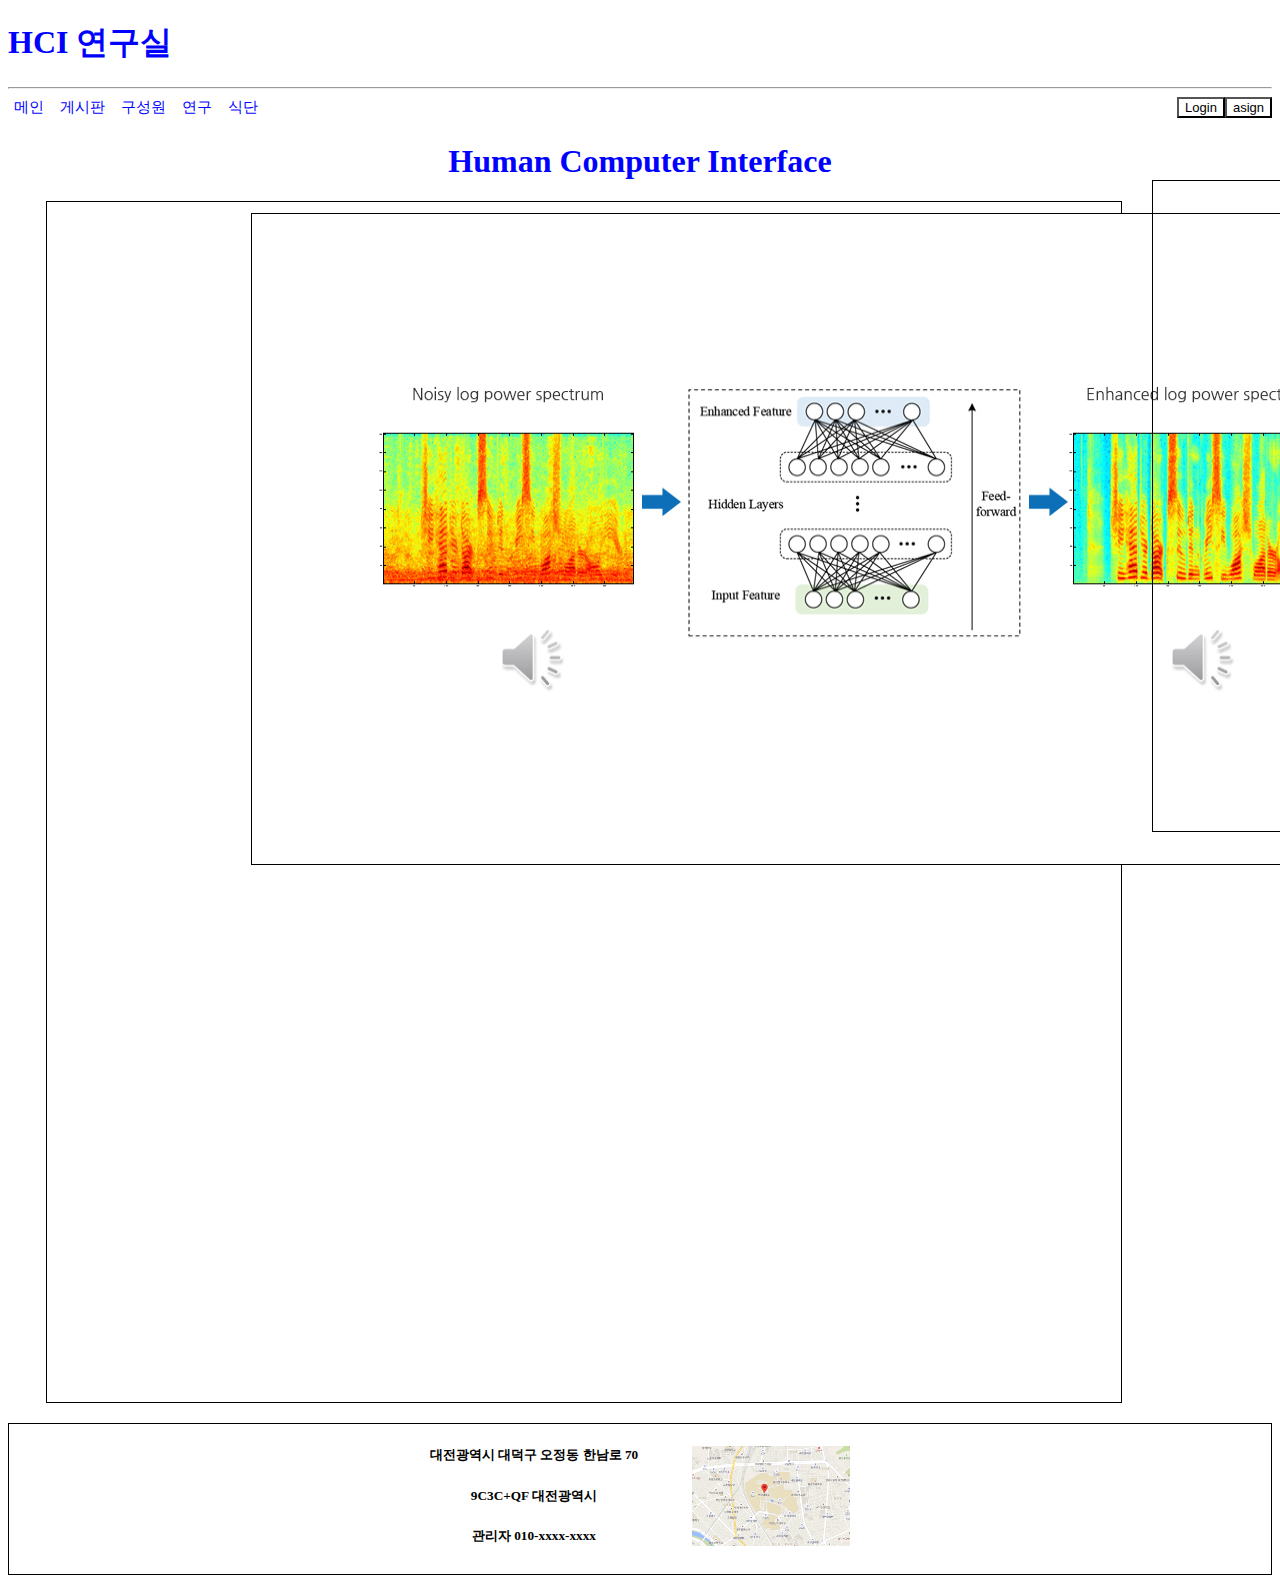
<file: index.html>
<!DOCTYPE html>
<html>
<head>
<meta charset="utf-8">
  <style type="text/css">
  @import "./css/index.css";
  </style>
  <script>
    //@import "./script/index.js"
  function init(){
  var myImage=document.getElementById("HCI");
  var imageArray=["./src/img/3.png","./src/img/1.png","./src/img/2.png","./src/img/4.png"];
  var imageIndex=0;

  function changeImage(){
  myImage.setAttribute("src",imageArray[imageIndex]);
  imageIndex++;
  if(imageIndex>=imageArray.length){
    imageIndex=0;
  }
}
setInterval(changeImage,2000);
}
  </script>
</head>
<body onload="init().setInterval(changeImage,2000);">
  <div id="hidden_menubar">
    <h1>HCI 연구실</h1>
    <hr>
    <button type=button class="menu_btn" onclick="location.href='index.html'">메인</button>
    <button type=button class="menu_btn" onclick="location.href='board.html'">게시판</button>
    <button type=button class="menu_btn" onclick="location.href='member.html'">구성원</button>
    <button type=button class="menu_btn" onclick="location.href='project.html'">연구</button>
    <button type=button id="enter_btn" onclick="location.href='asign.html'">asign</button> 
    <button type=button id="login_btn" onclick="location.href='login.html'">Login</button> 
    <button type=button class="menu_btn" onclick="location.href='lunch.html'">식단</button>

  </div>
  <div class="title">
      <h1>
         Human Computer Interface
      </h1>
  </div>
  <div id="center">
    <img id="HCI" src="./src/img/4.png">
    </div>
  </div>
  <div id="side_bar">
  </div>
  <div id="bottom">
  <div id="map_info">
    <h5>대전광역시 대덕구 오정동 한남로 70</h5>
    <h5>9C3C+QF 대전광역시</h5>
    <h5>관리자 010-xxxx-xxxx</h5>
  </div>
  <img id="map_img" src="./src/img/map.PNG"  onclick="location.href='http://www.hannam.ac.kr/about/about_1001_02.html'">
  </div>
</body>
</html>
</file>
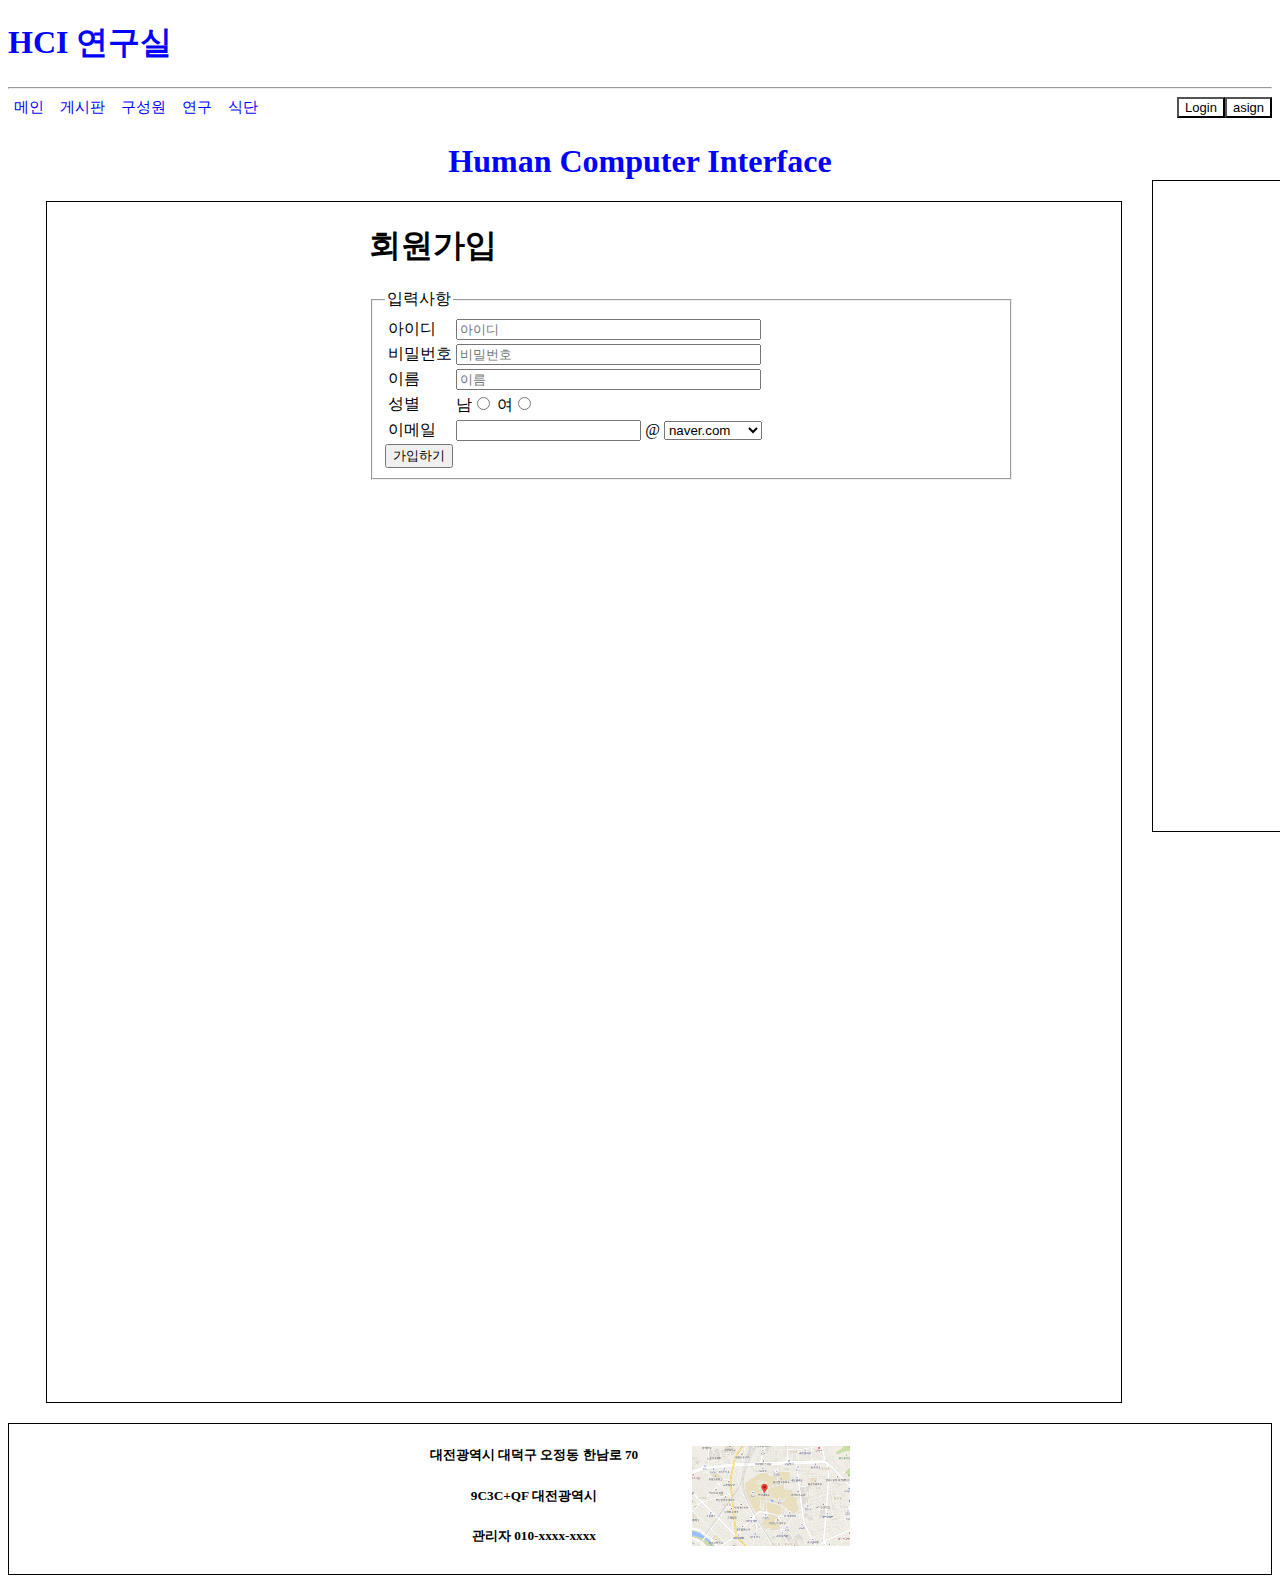
<file: asign.html>
<!DOCTYPE html>
<head>
<meta charset="utf-8">
 <style>
 @import "./css/asign.css";
</style>
</head>
<body>
  <div id="hidden_menubar">
    <h1>HCI 연구실</h1>
    <hr>
    <button type=button class="menu_btn" onclick="location.href='index.html'">메인</button>
    <button type=button class="menu_btn" onclick="location.href='board.html'">게시판</button>
    <button type=button class="menu_btn" onclick="location.href='member.html'">구성원</button>
    <button type=button class="menu_btn" onclick="location.href='project.html'">연구</button>
    <button type=button class="menu_btn" onclick="location.href='lunch.html'">식단</button>
     <button type=button id="enter_btn" onclick="location.href='asign.html'">asign</button> 
     <button type=button id="login_btn" onclick="location.href='login.html'">Login</button> 
  </div>
   <div class="title">
      <h1>
    Human Computer Interface
      </h1>
    </div>
  <div id="center">
  		<form method="post" style="width:60%; margin-left:30%">
		<h1>회원가입</h1>
			<fieldset>
				<legend>입력사항</legend>
					<table>
						<tr>
							<td>아이디</td>
							<td><input type="text" size="35" name="id" placeholder="아이디" ></td>
						</tr>
						<tr>
							<td>비밀번호</td>
							<td><input type="password" size="35" name="pw" placeholder="비밀번호"></td>
						</tr>
						<tr>
							<td>이름</td>
							<td><input type="text" size="35" name="name" placeholder="이름"></td>
						</tr>
						<tr>
							<td>성별</td>
							<td>남<input type="radio" name="sex" value="남"> 여<input type="radio" name="sex" value="여"></td>
						</tr>
						<tr>
							<td>이메일</td>
							<td><input type="text" name="email"> @ <select name="emadress"><option value="naver.com" style="display: inline-block;">naver.com</option><option value="nate.com">nate.com</option>
							<option value="hanmail.com">hanmail.com</option></select></td>
						</tr>
					</table>

				<input type="submit" value="가입하기" />
			
		</fieldset>
	</form>
  </div>
    <div id="side_bar">
  </div>
   <div id="bottom">
  <div id="map_info">
   <h5>대전광역시 대덕구 오정동 한남로 70</h5>
    <h5>9C3C+QF 대전광역시</h5>
    <h5>관리자 010-xxxx-xxxx</h5>
  </div>
  <img id="map_img" src="./src/img/map.PNG"  onclick="location.href='http://www.hannam.ac.kr/about/about_1001_02.html'">
  </div>
</body>
</file>
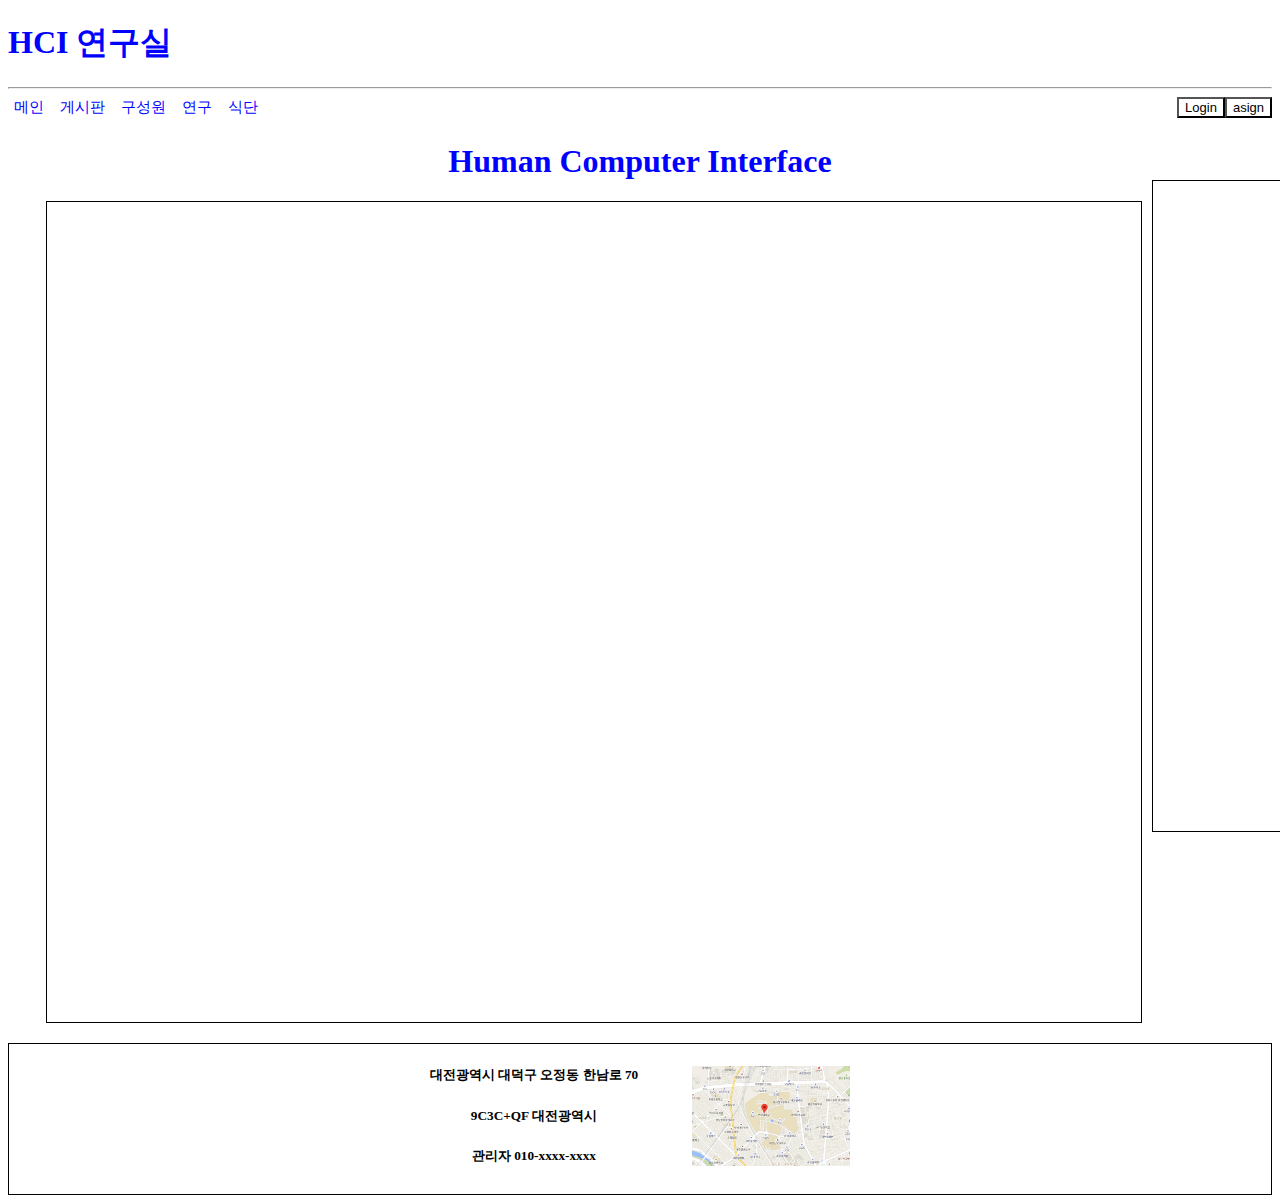
<file: base.html>
<!DOCTYPE html>
<head>
<meta charset="utf-8">
  <style>
  @import "./css/board.css";
</style>
</head>
<body>
  <div id="hidden_menubar">
    <h1>HCI 연구실</h1>
    <hr>
    <button type=button class="menu_btn" onclick="location.href='index.html'">메인</button>
    <button type=button class="menu_btn" onclick="location.href='board.html'">게시판</button>
    <button type=button class="menu_btn" onclick="location.href='member.html'">구성원</button>
    <button type=button class="menu_btn" onclick="location.href='project.html'">연구</button>
     <button type=button id="enter_btn" onclick="location.href='asign.html'">asign</button> 
      <button type=button id="login_btn" onclick="location.href='login.html'">Login</button> 
      <button type=button class="menu_btn" onclick="location.href='lunch.html'">식단</button>
  </div>
   <div class="title">
      <h1>
     Human Computer Interface
      </h1>

    </div>
  <div id="center">
  </div>
    <div id="side_bar">
  </div>
   <div id="bottom">
  <div id="map_info">
   <h5>대전광역시 대덕구 오정동 한남로 70</h5>
    <h5>9C3C+QF 대전광역시</h5>
    <h5>관리자 010-xxxx-xxxx</h5>
  </div>
  <img id="map_img" src="./src/img/map.PNG"  onclick="location.href='http://www.hannam.ac.kr/about/about_1001_02.html'">
  </div>
</body>
</file>
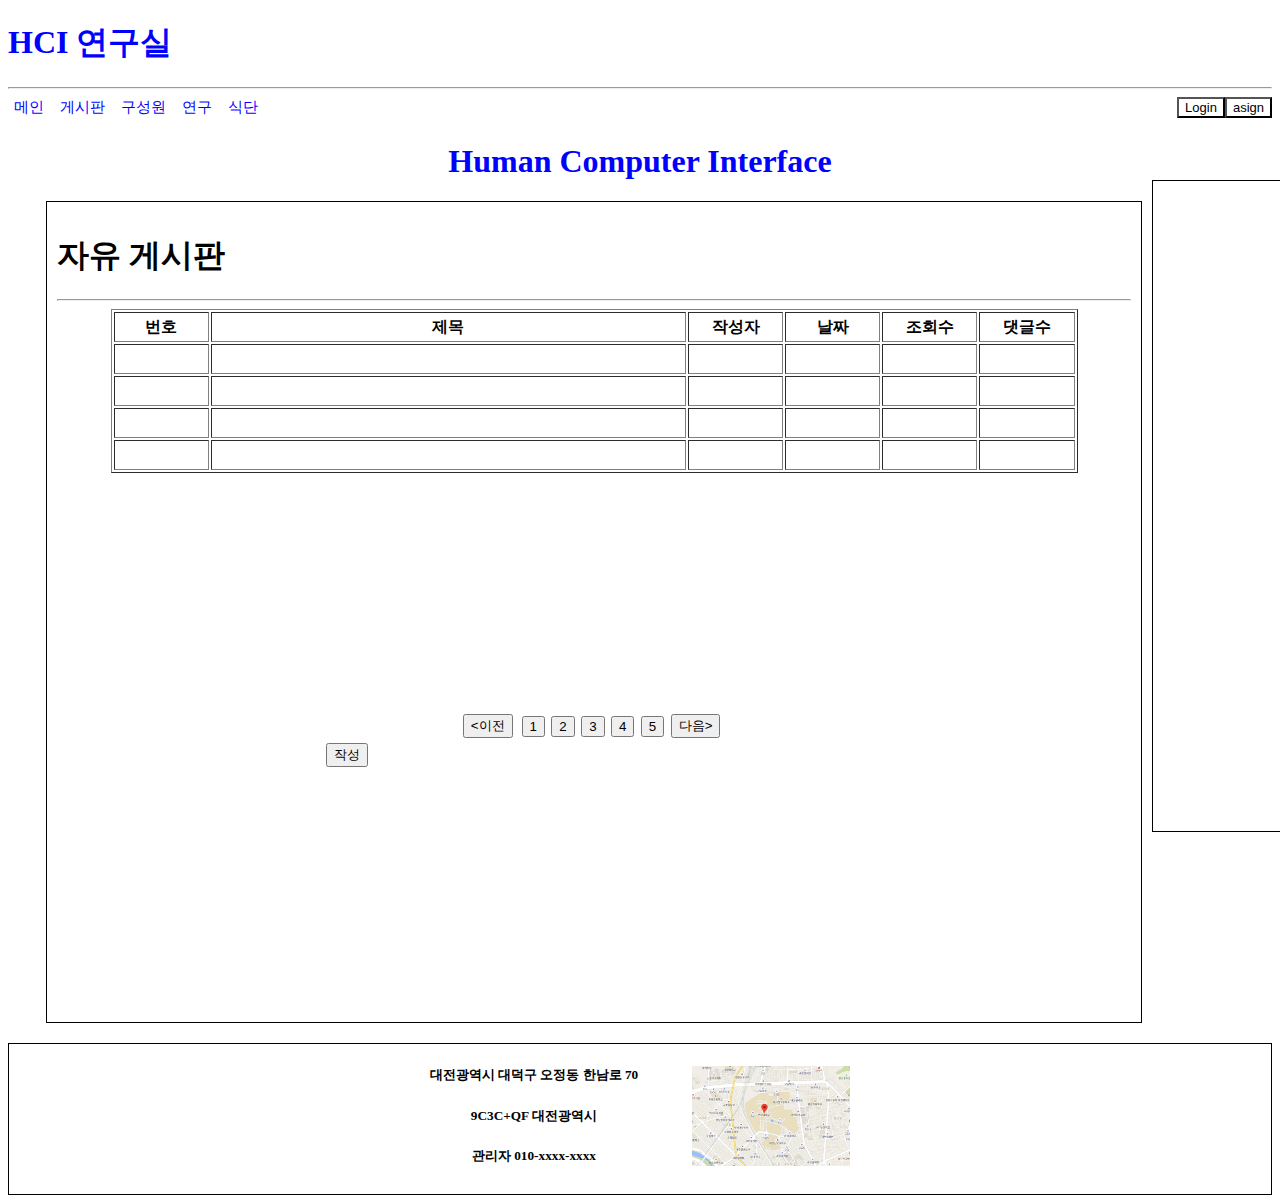
<file: board.html>
<!DOCTYPE html>
<head>
<meta charset="utf-8">
  <style>
  @import "./css/board.css";
</style>
</head>
<body>
  <div id="hidden_menubar">
    <h1>HCI 연구실</h1>
    <hr>
    <button type=button class="menu_btn" onclick="location.href='index.html'">메인</button>
    <button type=button class="menu_btn" onclick="location.href='board.html'">게시판</button>
    <button type=button class="menu_btn" onclick="location.href='member.html'">구성원</button>
    <button type=button class="menu_btn" onclick="location.href='project.html'">연구</button>
     <button type=button id="enter_btn" onclick="location.href='asign.html'">asign</button> 
      <button type=button id="login_btn" onclick="location.href='login.html'">Login</button> 
      <button type=button class="menu_btn" onclick="location.href='lunch.html'">식단</button>
  </div>
   <div class="title">
      <h1>
        Human Computer Interface
      </h1>
    </div>
  <div id="center">
    <h1>자유 게시판</h1>
    <hr>
    <div id="main">
    <table border="1">
      <tr><th id="num">번호</th><th id="name">제목</th><th id="who">작성자</th>
      <th id="day">날짜</th><th id="see">조회수</th><th id="re">댓글수</th>
      </tr>
      <tr><td></td><td></td><td></td><td></td><td></td><td></td>
      </tr>
      <tr><td></td><td></td><td></td><td></td><td></td><td></td>
      </tr>
      <tr><td></td><td></td><td></td><td></td><td></td><td></td>
      </tr>
      <tr><td></td><td></td><td></td><td></td><td></td><td></td>
      </tr>
    </table>
  </div>
  <div id="buttonset">
    <table id="buttonset">
    <tr>
    <td><button type="submit"><이전</button></td>
    <td><button type="submit">1</button></td>
    <td><button type="submit">2</button></td>
    <td><button type="submit">3</button></td>
    <td><button type="submit">4</button></td>
    <td><button type="submit">5</button></td>
    <td><button type="submit">다음></button></td>
    </tr>
    </table>
    <button type="submit">작성</button>
  </div>
  <div id="search">
    <table>
    </table>
  </div>
  </div>
    <div id="side_bar">
  </div>
   <div id="bottom">
  <div id="map_info">
   <h5>대전광역시 대덕구 오정동 한남로 70</h5>
    <h5>9C3C+QF 대전광역시</h5>
    <h5>관리자 010-xxxx-xxxx</h5>
  </div>
  <img id="map_img" src="./src/img/map.PNG"  onclick="location.href='http://www.hannam.ac.kr/about/about_1001_02.html'">
  </div>
</body>
</file>
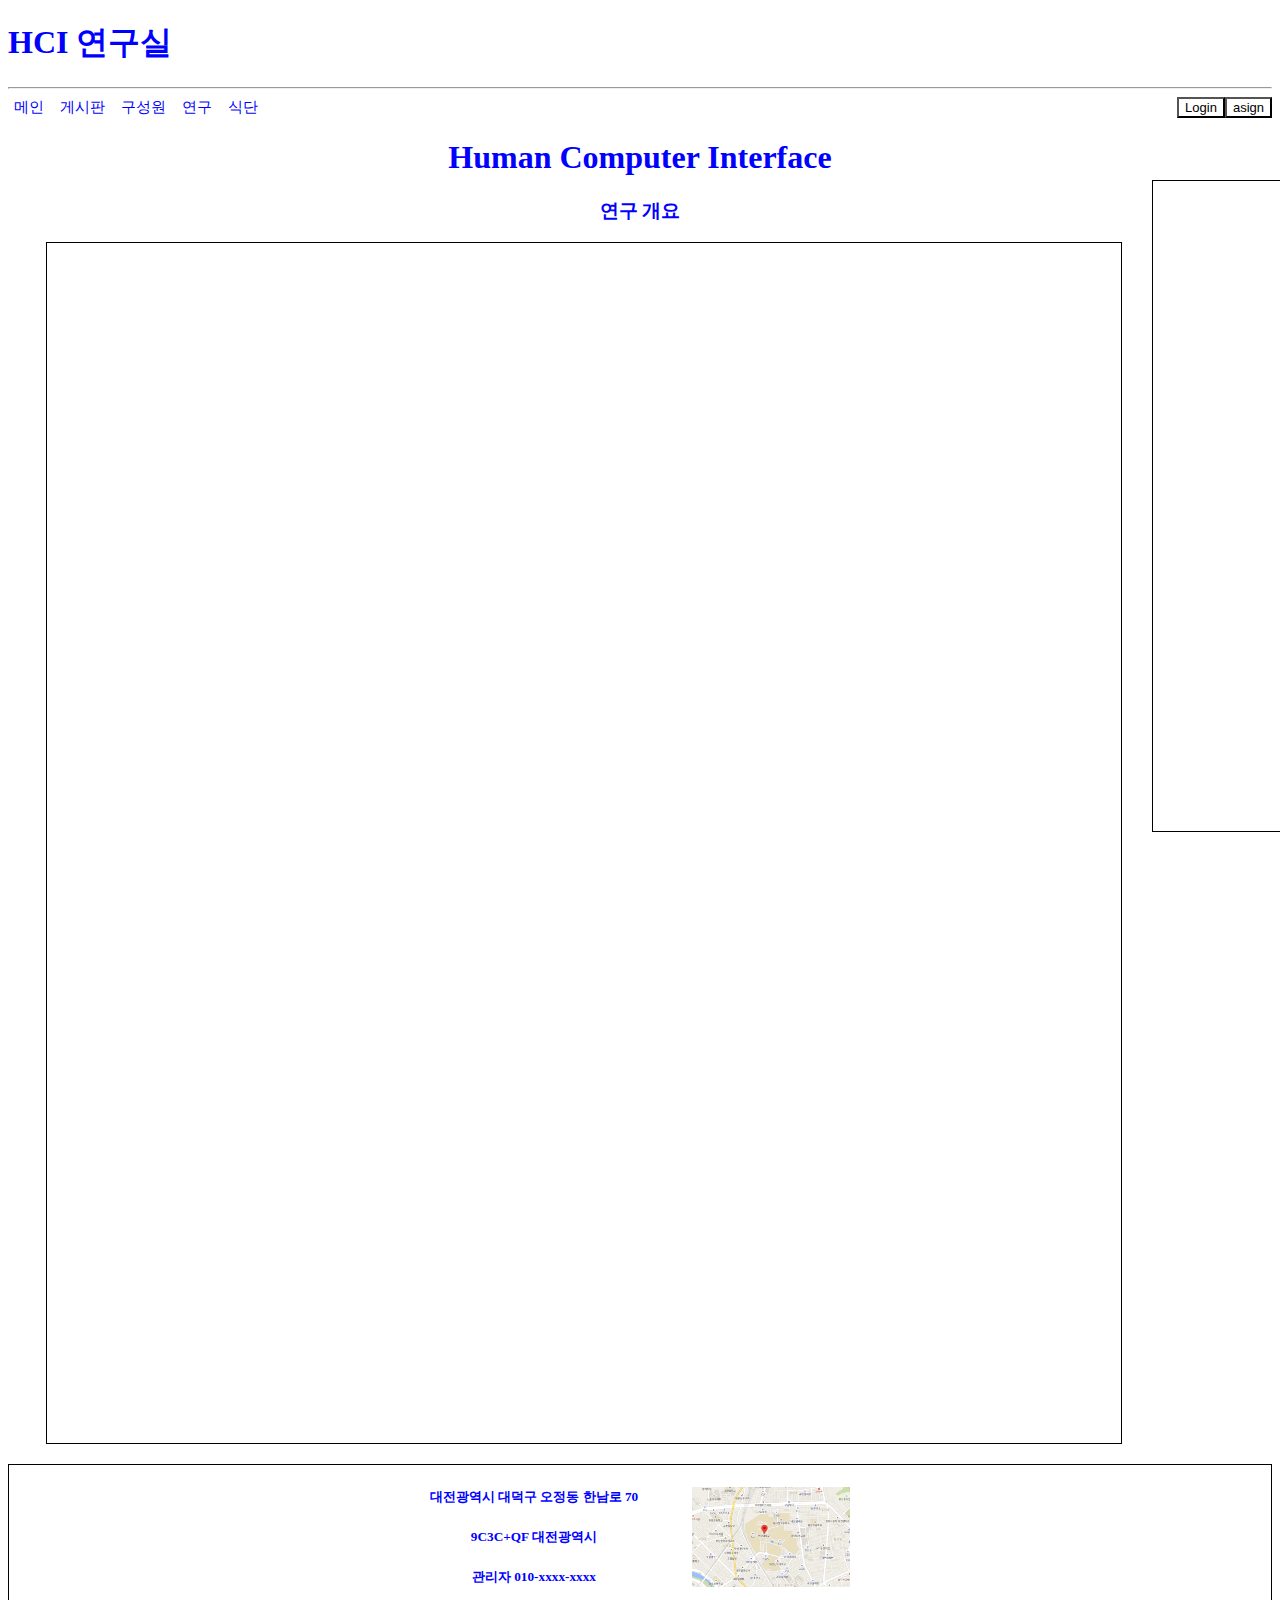
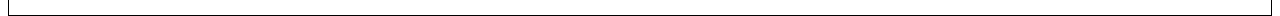
<file: dependency.html>
<!DOCTYPE html>
<head>
  <meta charset="utf-8">
  <style>
    @import "./css/dependency.css";
  </style>
</head>
<body>
  <div id="hidden_menubar">
    <h1>HCI 연구실</h1>
    <hr>
    <button type=button class="menu_btn" onclick="location.href='index.html'">메인</button>
    <button type=button class="menu_btn" onclick="location.href='board.html'">게시판</button>
    <button type=button class="menu_btn" onclick="location.href='member.html'">구성원</button>
    <button type=button class="menu_btn" onclick="location.href='project.html'">연구</button> 
     <button type=button id="enter_btn" onclick="location.href='asign.html'">asign</button> 
      <button type=button id="login_btn" onclick="location.href='login.html'">Login</button> 
      <button type=button class="menu_btn" onclick="location.href='lunch.html'">식단</button>
    <div class="title">
      <h1>
           Human Computer Interface
      </h1>
      <h3>
        연구 개요
      </h3>
    </div>
  <div id="center">
  </div>
    <div id="side_bar">
  </div>
   <div id="bottom">
  <div id="map_info">
    <h5>대전광역시 대덕구 오정동 한남로 70</h5>
    <h5>9C3C+QF 대전광역시</h5>
    <h5>관리자 010-xxxx-xxxx</h5>
  </div>
  <img id="map_img" src="./src/img/map.PNG"  onclick="location.href='http://www.hannam.ac.kr/about/about_1001_02.html'">
  </div>
</body>
</file>
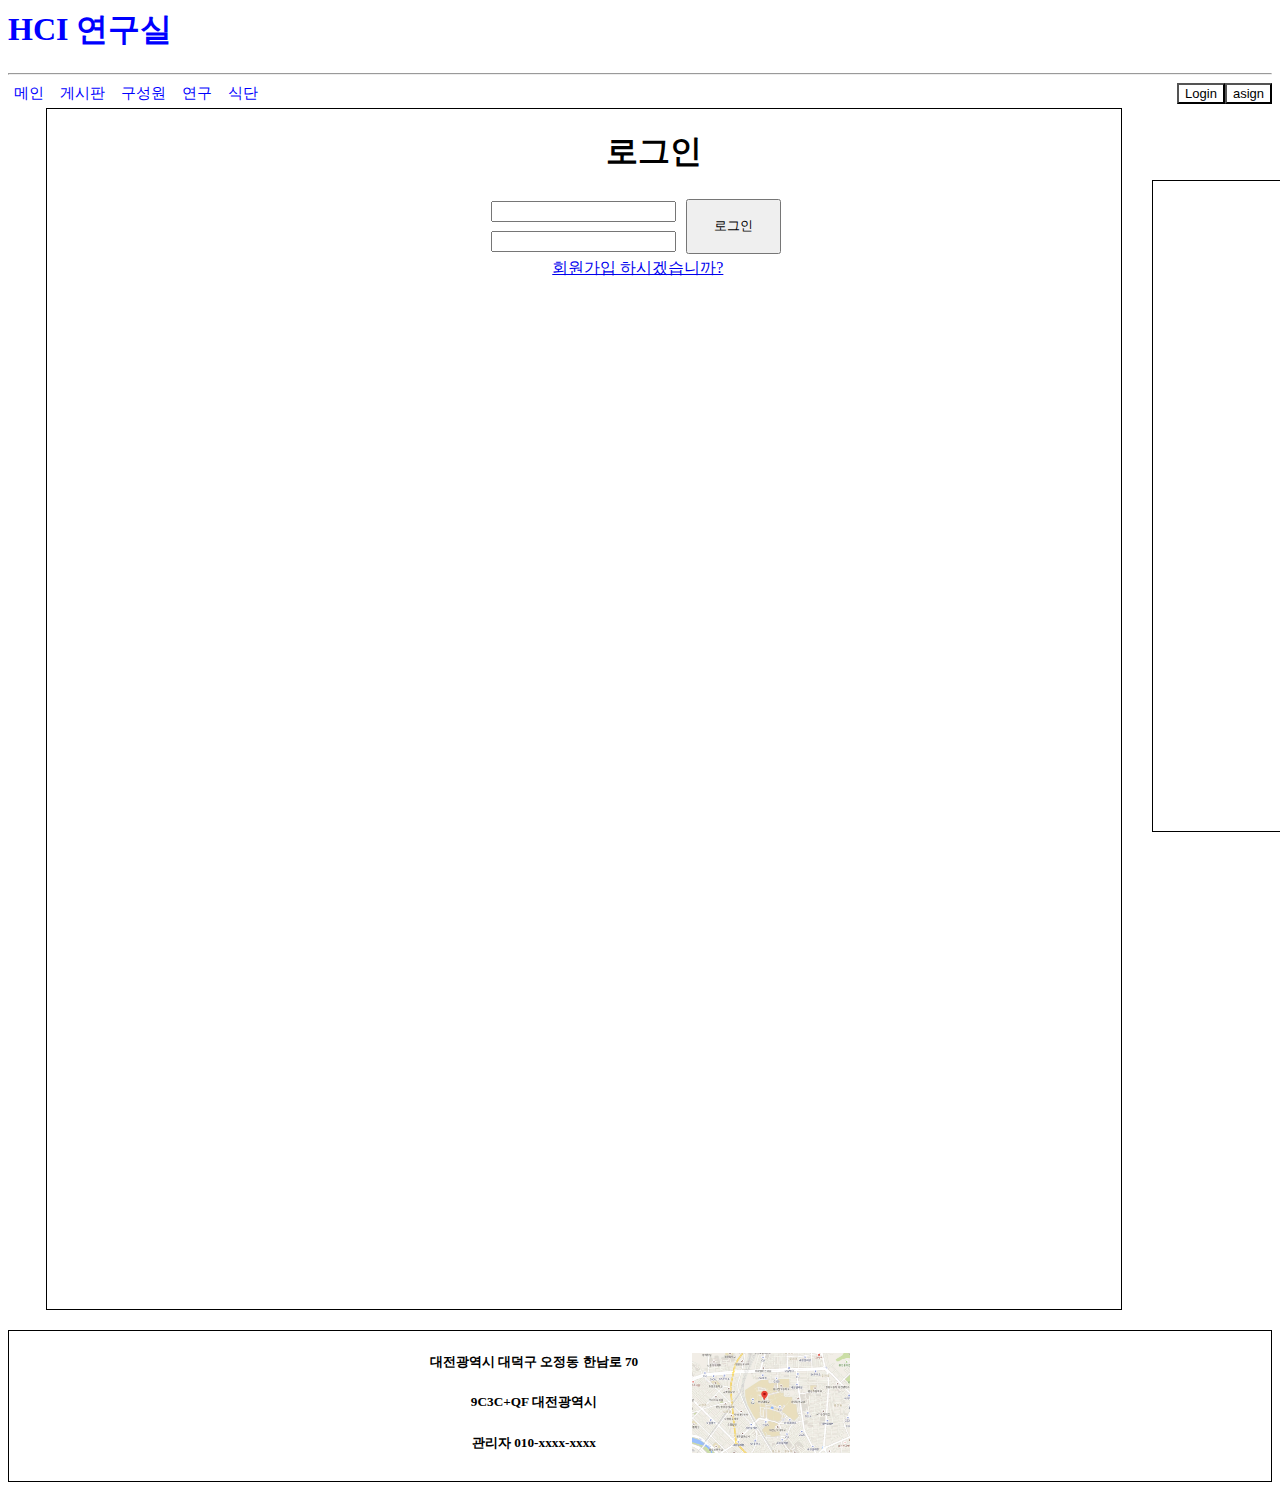
<file: login.html>
<DOCTYPE html>
<head>
<meta charset="UTF-8">
<title>로그인</title>
  <style type="text/css">
  @import "./css/login.css";
  </style>

</head>
<body>
  <div id="hidden_menubar">
    <h1>HCI 연구실</h1>
    <hr>
    <button type=button class="menu_btn" onclick="location.href='index.html'">메인</button>
    <button type=button class="menu_btn" onclick="location.href='board.html'">게시판</button>
    <button type=button class="menu_btn" onclick="location.href='member.html'">구성원</button>
    <button type=button class="menu_btn" onclick="location.href='project.html'">연구</button>
     <button type=button id="enter_btn" onclick="location.href='asign.html'">asign</button> 
      <button type=button id="login_btn" onclick="location.href='login.html'">Login</button> 
      <button type=button class="menu_btn" onclick="location.href='lunch.html'">식단</button>
  </div>

  <div id="center">
   <div id="login_box">
	<h1 style=" margin-left:52%;">로그인</h1>
	<form method="post" style="margin-left: 10%;">
		<table align="center" width="300">
			<tr>
				<td width="130" colspan="1">
				<input type="text" name="id">
				</td>
				<td rowspan="2" align = center width = "100">
					<button type="submit" id="btn">로그인</button>
				</td>
			</tr>
			<tr>
				<td width="130" colspan="1">
				<input type="password" name="pw">
				</td>
			</tr>
			<tr>
				<td colspan="3" align="center">
				<a href="asign.html">회원가입 하시겠습니까?</a>
				</td>
			</tr>
		</table>
		</form>
		</div>
  </div>
  <div id="side_bar">
  </div>
  <div id="bottom">
  <div id="map_info">
    <h5>대전광역시 대덕구 오정동 한남로 70</h5>
    <h5>9C3C+QF 대전광역시</h5>
    <h5>관리자 010-xxxx-xxxx</h5>
  </div>
  <img id="map_img" src="./src/img/map.PNG"  onclick="location.href='http://www.hannam.ac.kr/about/about_1001_02.html'">
  </div>
</body>
</html>
</file>
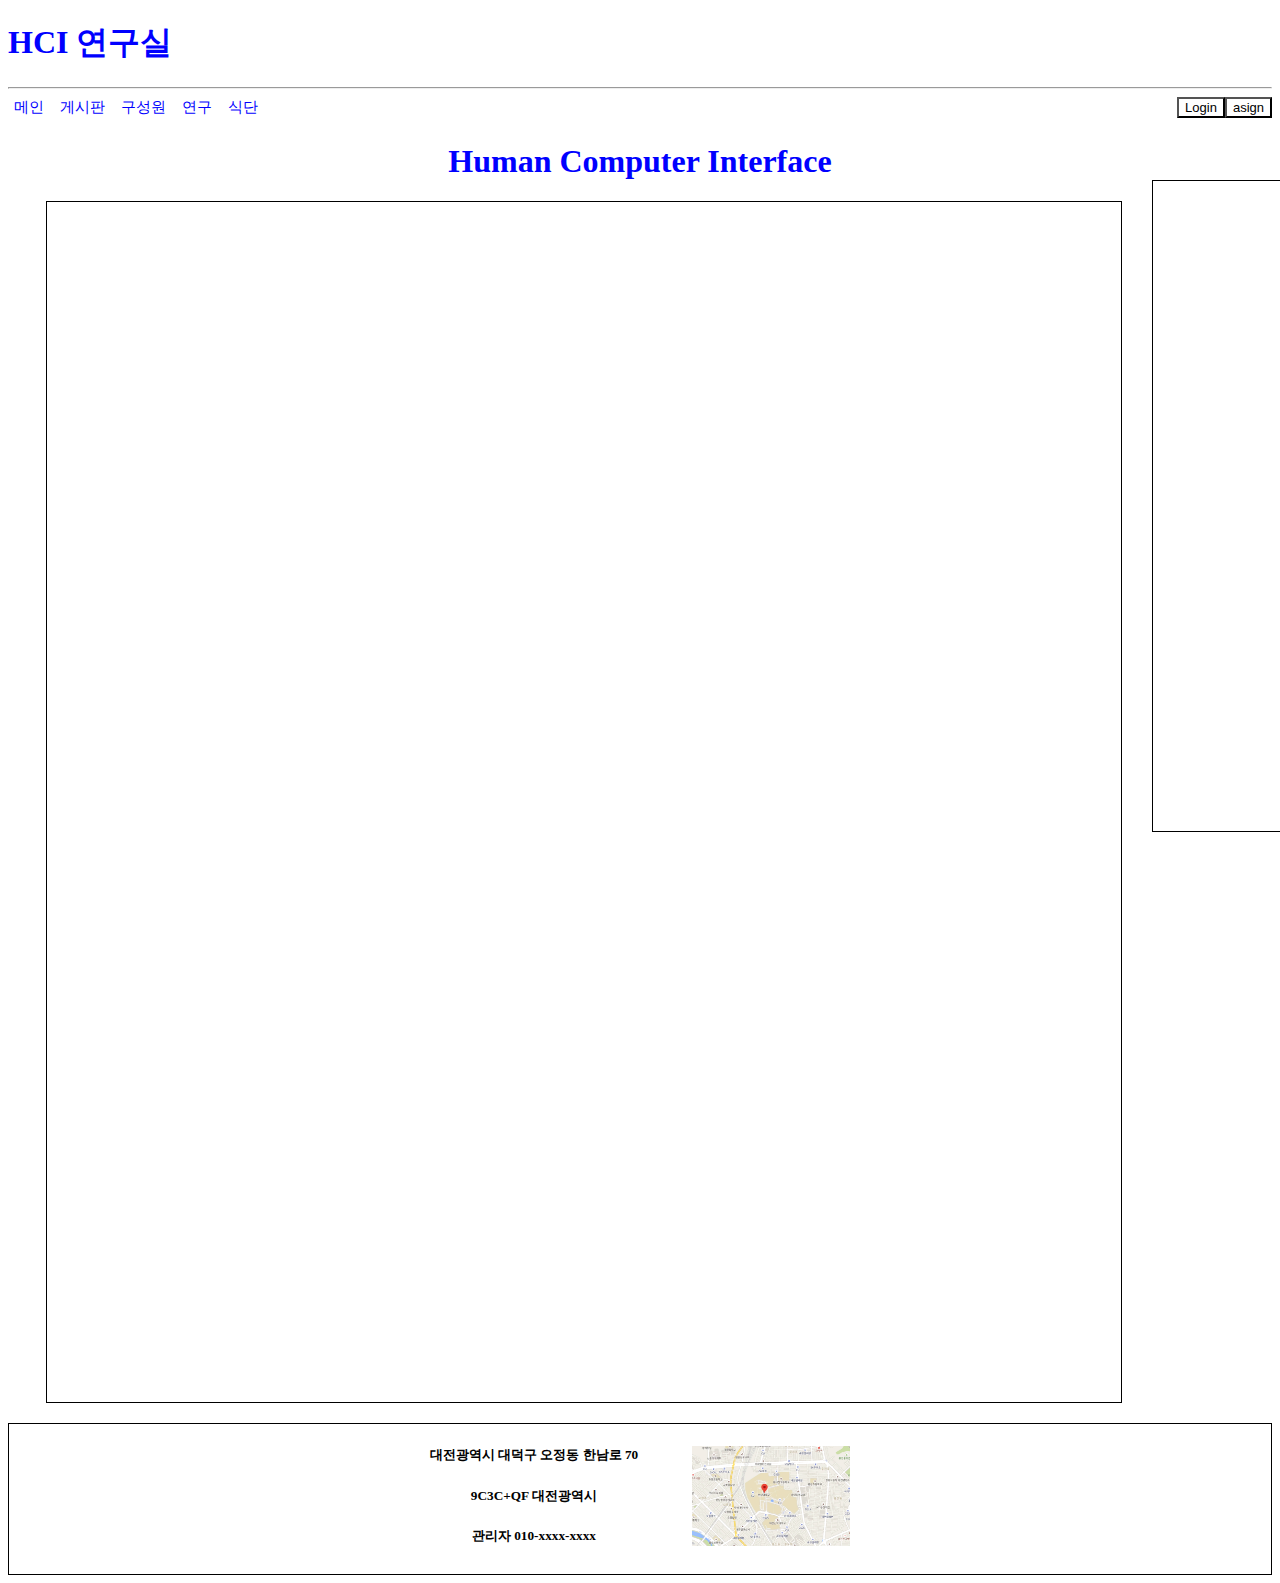
<file: lunch.html>
<!DOCTYPE html>
<head>
  <meta charset="utf-8">
  <style>
    @import "./css/lunch.css";
  </style>
</head>
<body>
	  <div id="hidden_menubar">
    <h1>HCI 연구실</h1>
    <hr>
    <button type=button class="menu_btn" onclick="location.href='index.html'">메인</button>
    <button type=button class="menu_btn" onclick="location.href='board.html'">게시판</button>
    <button type=button class="menu_btn" onclick="location.href='member.html'">구성원</button>
    <button type=button class="menu_btn" onclick="location.href='project.html'">연구</button>
     <button type=button id="enter_btn" onclick="location.href='asign.html'">asign</button> 
      <button type=button id="login_btn" onclick="location.href='login.html'">Login</button>
      <button type=button class="menu_btn" onclick="location.href='lunch.html'">식단</button>  
  </div>
   <div class="title">
      <h1>
            Human Computer Interface
      </h1>
    </div>
 
  <div id="center">
  </div> 
  <div id="side_bar">
  </div>
   <div id="bottom">
  <div id="map_info">
   <h5>대전광역시 대덕구 오정동 한남로 70</h5>
    <h5>9C3C+QF 대전광역시</h5>
    <h5>관리자 010-xxxx-xxxx</h5>
  </div>
  <img id="map_img" src="./src/img/map.PNG"  onclick="location.href='http://www.hannam.ac.kr/about/about_1001_02.html'">
  </div>
</body>
</file>
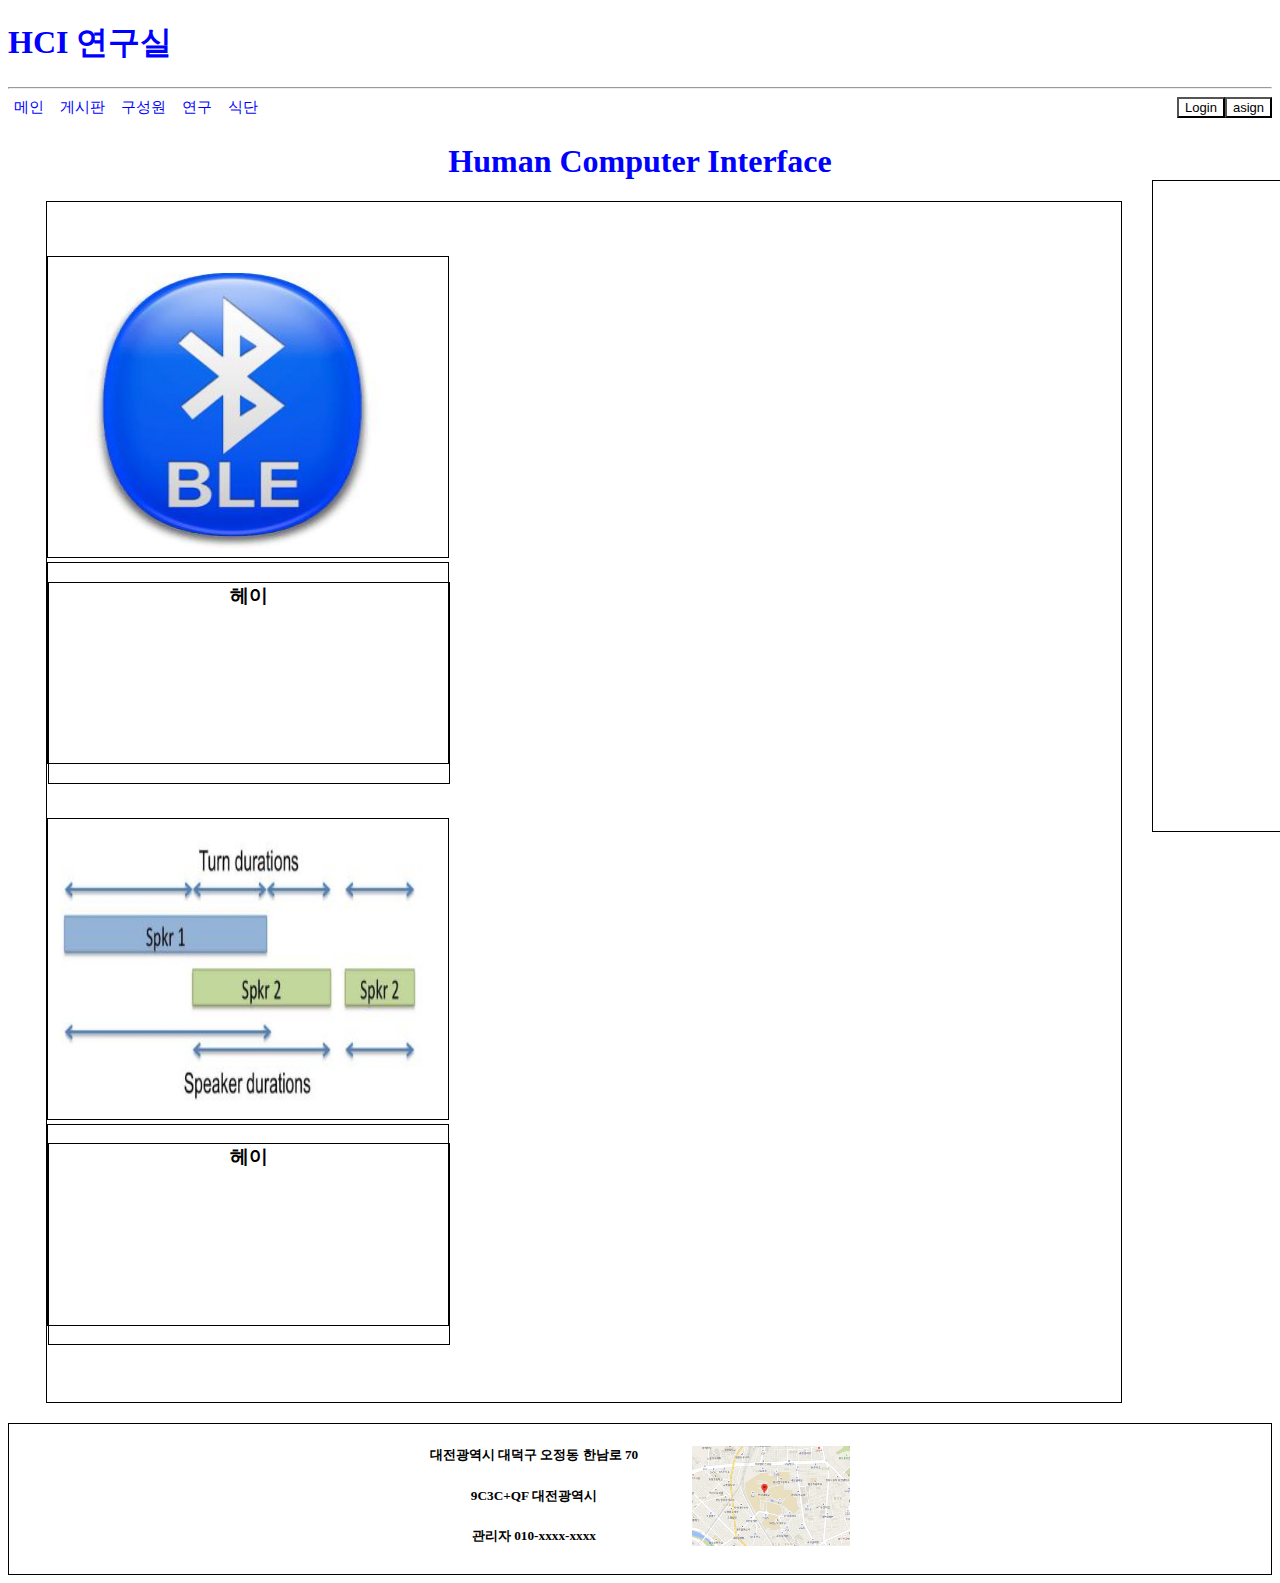
<file: project.html>
<!DOCTYPE html>
<head>
<meta charset="utf-8">
  <style type="text/css">
  @import "./css/project.css";
  </style>
  
</head>
<body>
  <div id="hidden_menubar">
    <h1>HCI 연구실</h1>
    <hr>
    <button type=button class="menu_btn" onclick="location.href='index.html'">메인</button>
    <button type=button class="menu_btn" onclick="location.href='board.html'">게시판</button>
    <button type=button class="menu_btn" onclick="location.href='member.html'">구성원</button>
    <button type=button class="menu_btn" onclick="location.href='project.html'">연구</button>
     <button type=button id="enter_btn" onclick="location.href='asign.html'">asign</button> 
      <button type=button id="login_btn" onclick="location.href='login.html'">Login</button>  
      <button type=button class="menu_btn" onclick="location.href='lunch.html'">식단</button>
  </div>
   <div class="title">
      <h1> Human Computer Interface </h1>
    </div>
  <div id="center">
      <div id="frame">
        <img id="ble" src="./src/img/BLE.JPG">
      </div>
        <div class="txt"><h3 class="txt"> 헤이 </h3>
        </div>
  
      <div id="frame">
        <img id="scd" src="./src/img/SCD.JPG">
        </div> 
        <div class="txt"><h3 class="txt"> 헤이 </h3></div> 
  </div>
  <div id="side_bar">
  </div>
   <div id="bottom">
  <div id="map_info">
    <h5>대전광역시 대덕구 오정동 한남로 70</h5>
    <h5>9C3C+QF 대전광역시</h5>
    <h5>관리자 010-xxxx-xxxx</h5>
  </div>
  <img id="map_img" src="./src/img/map.PNG"  onclick="location.href='http://www.hannam.ac.kr/about/about_1001_02.html'">
  </div>
</body>
</file>
